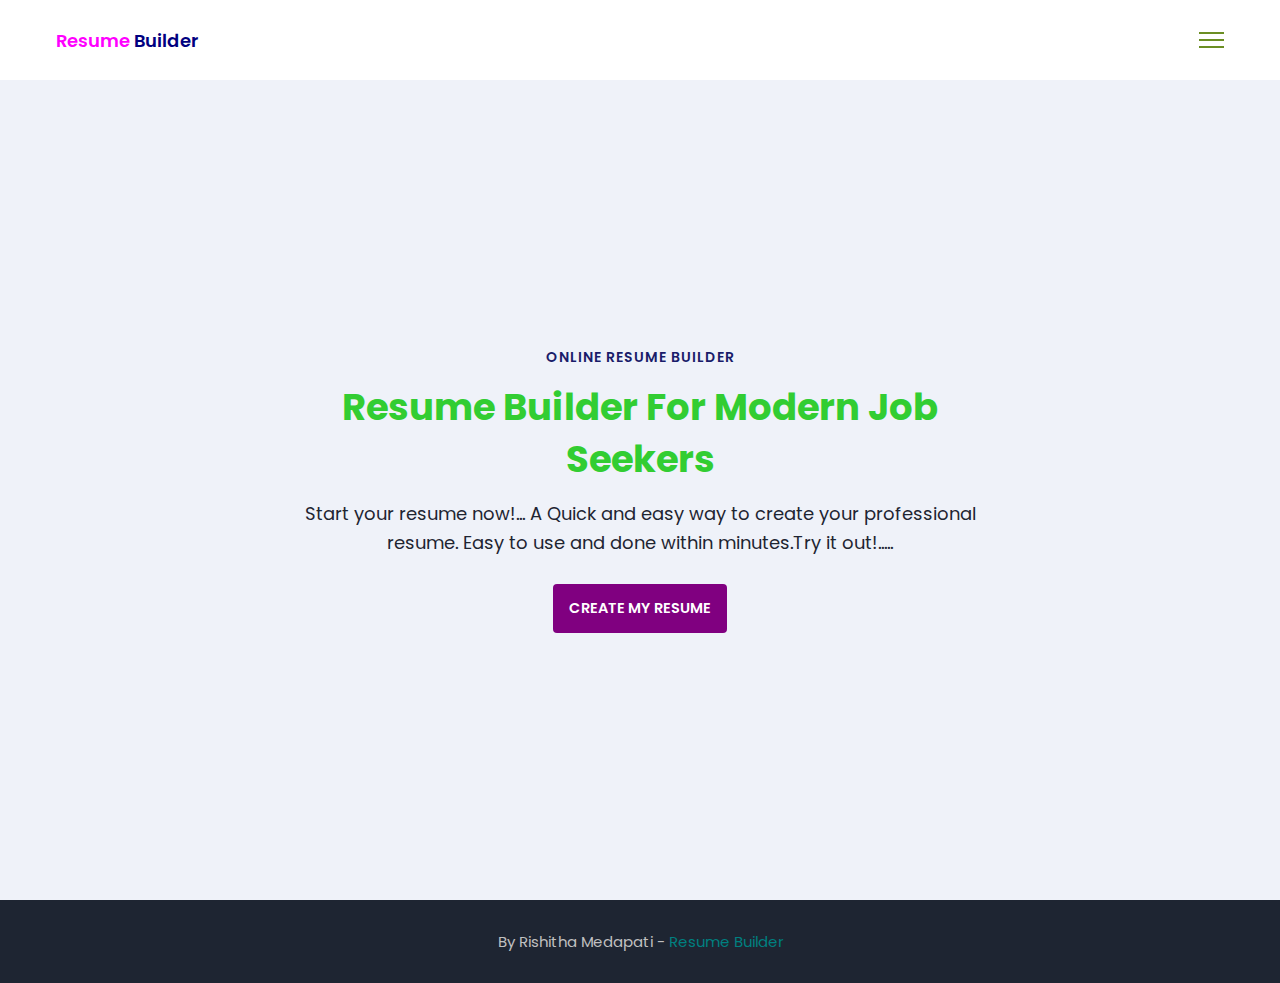
<file: resume builder/index.html>
<!DOCTYPE html>
<html>
    <head>
        <meta charset="utf-8">
        <meta http-equiv="X-UA-Compatible" content="IE=edge">
        <title>Home Page</title>
        <meta name="description" content="">
        <meta name="viewport" content="width=device-width, initial-scale=1">
        <link rel="stylesheet" href="assets/css/main.css">
    </head>
    <body>

        <nav class = "navbar bg-white">
            <div class="container">
                <div class = "navbar-content">
                    <div class = "brand-and-toggler">
                        <a href = "index.html" class = "navbar-brand">
                            <span class = "navbar-brand-text">Resume <span>Builder</span>
                        </a>
                        <button type = "button" class = "navbar-toggler-btn">
                            <div class = "bars">
                                <div class = "bar"></div>
                                <div class = "bar"></div>
                                <div class = "bar"></div>
                            </div>
                        </button>
                    </div>
                </div>
            </div>
        </nav>

        <header class = "header bg-bright" id = "header">
            <div class = "container">
                <div class = "header-content text-center">
                    <h6 class = "text-uppercase text-blue-dark fs-14 fw-6 ls-1">Online Resume Builder</h6>
                    <h1 class = "lg-title">Resume Builder For Modern Job Seekers</h1>
                    <p class = "text-dark fs-18">Start your resume now!... A Quick and easy way to create your professional resume. Easy to use and done within minutes.Try it out!.....</p>
                    <a href = "resume.html" class = "btn btn-primary text-uppercase">create my resume</a>
                </div>
            </div>
        </header>

        <footer class = "footer bg-dark">
            <div class="container">
                <div class = "footer-content text-center">
                    <p class="fs-15">By Rishitha Medapati - <span>Resume Builder</span></p>
                </div>
            </div>
        </footer>
        
    </body>
</html>
</file>
<file: resume builder/assets/css/main.css>
@import url('https://fonts.googleapis.com/css2?family=Manrope:wght@200;300;400;500;600;700;800&family=Poppins:ital,wght@0,100;0,200;0,300;0,400;0,500;0,600;0,700;0,800;0,900;1,100;1,200;1,300;1,400;1,500;1,600;1,700;1,800;1,900&display=swap');

:root{
    --clr-blue: #1A91F0;
    --clr-blue-mid: #1170CD;
    --clr-blue-dark: #1A1C6A;
    --clr-white: #fff;
    --clr-bright: #EFF2F9;
    --clr-dark: #1e2532;
    --clr-black: #000;
    --clr-grey: #656e83;
    --clr-green: #084C41;
    --font-poppins: 'Poppins', sans-serif;
    --font-manrope: 'Manrope', sans-serif;;
    --transition: all 300ms ease-in-out;
}

*{
    padding: 0;
    margin: 0;
    box-sizing: border-box;
}

html{
    font-size: 10px;
}

body{
    font-size: 1.6rem;
    font-family: var(--font-poppins);
}

button{
    border: none;
    background-color: transparent;
    outline: 0;
    cursor: pointer;
    font-family: inherit;
}

img{
    width: 100%;
    display: block;
}

a{
    text-decoration: none;
}

/* fonts */
.font-poppins{font-family: var(--font-poppins);}
.font-manrope{font-family: var(--font-manrope);}

/* text colors */
.text-blue{color: var(--clr-blue);}
.text-blue-mid{color: var(--clr-blue-mid);}
.text-blue-dark{color: var(--clr-blue-dark);}
.text-bright{color: var(--clr-bright);}
.text-dark{color: var(--clr-dark);}
.text-grey{color: var(--clr-grey);}
.text-white{color: var(--clr-white);}

/* backgrounds */
.bg-blue{background-color: var(--clr-blue);}
.bg-blue-mid{background-color: var(--clr-blue-mid);}
.bg-blue-dark{background-color: var(--clr-blue-dark);}
.bg-bright{background-color: var(--clr-bright);}
.bg-dark{background-color: var(--clr-dark);}
.bg-grey{background-color: var(--clr-grey);}
.bg-white{background-color: var(--clr-white);}
.bg-black{background-color: var(--clr-black);}
.bg-green{background-color: var(--clr-green);}

.text-center{ text-align: center;}
.text-left{text-align: left;}
.text-right{text-align: right;}
.text-uppercase{text-transform: uppercase;}
.text-lowercase{text-transform: lowercase;}
.text-capitalize{text-transform: capitalize;}
.text{
    color: var(--clr-dark);
    opacity: 0.9;
    margin: 2rem 0;
    line-height: 1.6;
}

.fw-2{font-weight: 200;}
.fw-3{font-weight: 300;}
.fw-4{font-weight: 400;}
.fw-5{font-weight: 500;}
.fw-6{font-weight: 600;}
.fw-7{font-weight: 700;}
.fw-8{font-weight: 800;}

.fs-13{font-size: 13px;}
.fs-14{font-size: 14px;}
.fs-15{font-size: 15px;}
.fs-16{font-size: 16px;}
.fs-17{font-size: 17px;}
.fs-18{font-size: 18px;}
.fs-19{font-size: 19px;}
.fs-20{font-size: 20px;}
.fs-21{font-size: 21px;}
.fs-22{font-size: 22px;}
.fs-23{font-size: 23px;}
.fs-24{font-size: 24px;}
.fs-25{font-size: 25px;}

.ls-1{letter-spacing: 1px;}
.ls-2{letter-spacing: 2px;}

.container{
    max-width: 1200px;
    margin: 0 auto;
    padding: 0 1.6rem;
}

/* bars button */
.bars{
    display: flex;
    flex-direction: column;
    justify-content: space-between;
    height: 16.5px;
    width: 25px;
}
.bars .bar{
    width: 100%;
    height: 2px;
    background-color: olivedrab;
    transition: var(--transition);
}

.bars:hover .bar{
    background-color: olivedrab;
}

/* buttons */
.btn{
    font-size: 14.5px;
    font-weight: 600;
    padding: 1.4rem 1.6rem;
    border-radius: 4px;
    display: inline-block;
}

.btn-primary{
    background-color: purple;
    color: var(--clr-white);
    border: 1px solid whitesmokes;
    transition: var(--transition);
}
.btn-primary:hover{
    background-color: transparent;
    color: teal;
    border-color: navy;
}

.btn-secondary{
    background-color: transparent;
    color: var(--clr-dark);
    border: 1px solid var(--clr-grey);
    transition: var(--transition);
}

.btn-secondary:hover{
    background-color: navy;
    color: white;
    border-color: fuchsia;
}

.btn-group button:first-child, .btn-group a:first-child{
    margin-right: 1rem!important;
}

/* navbar part */
.navbar{
    height: 80px;
    display: flex;
    align-items: center;
    box-shadow: rgba(0, 0, 0, 0.08) 0px 3px 8px;
}

.navbar .container{
    width: 100%;
}

.navbar-brand{
    display: flex;
    align-items: center;
    justify-content: flex-start;
    font-size: 1.8rem;
}
.navbar-brand-text{
    color: fuchsia;
    font-weight: 600;
}
.navbar-brand-text span{
    color: navy;
}
.navbar-brand-icon{
    width: 25px;
    margin-right: 6px;
    opacity: 0.8;
}
.brand-and-toggler{
    display: flex;
    align-items: center;
    justify-content: space-between;
}
.header{
    min-height: calc(100vh - 80px);
    display: flex;
    flex-direction: column;
    align-items: center;
    justify-content: center;
}
.header-content{
    max-width: 740px;
    margin-right: auto;
    margin-left: auto;
}
.header-content img{
    max-width: 760px;
    border-top-right-radius: 8px;
    border-top-left-radius: 8px;
    margin-top: 3.2rem;
}
.lg-title{
    margin: 1.4rem 0;
    font-size: 37px;
    line-height: 1.4;
    color: limegreen;
}
.header-content p{
    margin-bottom: 2.6rem;
    line-height: 1.6;
}


/* section one */
.section-one{
    padding: 64px 0;
    min-height: 80vh;
    display: flex;
    align-items: center;
}
.section-one-l img{
    max-width: 545px;
    margin-right: auto;
    margin-left: auto;
}
.section-one-r{
    margin-top: 4rem;
}

.section-one .btn-group{
    margin-top: 2rem;
}
.section-one-r{
    max-width: 545px;
    margin-right: auto;
    margin-left: auto;
}
.section-one-r .btn-group{
    margin-top: 3rem;
}

/* section two */
.section-two{
    padding: 64px 0;
}
.section-two .section-items{
    display: grid;
    gap: 2rem;
}

.section-two .section-item{
    max-width: 350px;
    text-align: center;
    margin-right: auto;
    margin-left: auto;
}
.section-two .section-item-icon{
    margin: 1rem 0;
}
.section-two .section-item-icon img{
    width: 80px;
    margin-right: auto;
    margin-left: auto;
}
.section-two .section-item-title{
    color: red;
    font-size: 1.8rem;
    font-weight: 600;
}
.section-two .text{
    margin: 0.9rem 0;
}

/* footer */
.footer{
    padding: 3rem 0;
}
.footer-content p{
    color: silver;
}
.footer-content p span{
    color: teal;
}

/* media queries */
@media screen and (min-width: 768px){
    .section-two .section-items{
        grid-template-columns: repeat(2, 1fr);
    }
}

@media screen and (min-width: 992px){
    .section-one-content{
        display: grid;
        grid-template-columns: repeat(2, 1fr);
        column-gap: 3rem;
    }
    .section-one-r{
        text-align: left;
    }
    .section-two .section-items{
        grid-template-columns: repeat(3, 1fr);
    }
    .section-two .section-item{
        text-align: left;
    }
    .section-two .section-item-icon img{
        margin-left: 0;
    }
}



/* resume page */
#about-sc{
    padding: 64px 0;
}

.cv-form-row-title{
    background-color: olivedrab;
    padding: 0.8rem 1.6rem;
    margin-bottom: 2rem;
}

.cv-form-row-title h3{
    color: maroon;
    font-weight: 500;
    text-transform: uppercase;
    letter-spacing: 1.5px;
    font-size: 1.7rem;
}
.cv-form-blk{
    margin: 3rem 0;
}
.cv-form-row{
    padding: 3rem 2rem 0 2rem;
    border: 1px solid rgba(0, 0, 0, 0.08);
    margin-bottom: 1rem;
    position: relative;
}
textarea{
    resize: none;
}
.form-elem{
    margin-bottom: 3rem;
    position: relative;
}
.form-label{
    display: block;
    font-weight: 600;
    font-size: 14px;
    color: plum;
    margin-bottom: 0.5rem;
}
.form-control{
    border-radius: none;
    border: 1px solid rgba(0, 0, 0, 0.1);
    font-size: 14px;
    padding: 0.8rem 1.6rem;
    font-family: inherit;
    width: 100%;
    outline: 0;
    transition: var(--transition);
}

.form-control:focus{
    border-color: rgba(0, 0, 0, 0.3);
}
.form-text{
    color: #ca0b00;
    font-size: 12px;
    position: absolute;
    letter-spacing: 0.5px;
    top: calc(100% + 2px);
    left: 0;
    width: 100%;
}
.cols-3, .cols-2{
    display: grid;
}
.repeater-add-btn{
    width: 25px;
    height: 25px;
    background-color: blueviolet;
    font-size: 1.6rem;
    color: var(--clr-white);
    margin: 1rem 0;
}
.repeater-remove-btn{
    position: absolute;
    top: 10px;
    right: 10px;
    z-index: 999;
    width: 25px;
    height: 25px;
    border-radius: 50%;
    background-color: #ca0b00;
    color: var(--clr-white);
    font-size: 1.6rem;
}

/* preview section */
.preview-cnt{
    border-radius: 5px;
    display: grid;
    grid-template-columns: 32% auto;
    box-shadow: rgba(149, 157, 165, 0.2) 0px 8px 24px;
    overflow: hidden;
}

.preview-cnt-l{
    padding: 3rem 3rem 2rem 3rem;
}
.preview-cnt-r{
    padding: 3rem 3rem 3rem 4rem;
}
.preview-cnt-l .preview-blk:nth-child(1){
    text-align: center;
}
.preview-image{
    width: 120px;
    height: 120px;
    border-radius: 50%;
    overflow: hidden;
    margin-right: auto;
    margin-left: auto;
}
.preview-image img{
    width: 100%;
    height: 100%;
    object-fit: cover;
}
.preview-item-name{
    font-size: 2.4rem;
    font-weight: 600;
    margin: 1.8rem 0;
    position: relative;
}
.preview-item-name::after{
    position: absolute;
    content: "";
    bottom: -10px;
    width: 50px;
    height: 1.5px;
    background-color: rgba(255, 255, 255, 0.5);
    left: 50%;
    transform: translateX(-50%);
}
.preview-blk{
    padding: 1rem 0;
    margin-bottom: 1rem;
}
.preview-blk-title h3{
    text-transform: uppercase;
    letter-spacing: 0.5px;
    border-bottom: 0.5px solid rgba(0, 0, 0, 0.08);
    padding-bottom: 0.5rem;
}
.preview-blk-title{
    margin-bottom: 1rem;
}
.preview-blk-list .preview-item{
    font-size: 1.5rem;
    margin-bottom: 0.2rem;
    opacity: 0.95;
}
.preview-cnt-r .preview-blk-title{
    color: var(--clr-dark);
}
.preview-cnt-r .preview-blk-list .preview-item{
    margin-top: 1.8rem;
}

.achievements-items.preview-blk-list .preview-item span:first-child,
.educations-items.preview-blk-list .preview-item span:first-child,
.experiences-items.preview-blk-list .preview-item span:first-child{
    display: block;
    font-weight: 600;
    margin-bottom: 1rem;
    background-color: rgba(0, 0, 0, 0.03);
}

.educations-items.preview-blk-list .preview-item span:nth-child(2),
.experiences-items.preview-blk-list .preview-item span:nth-child(2){
    font-weight: 600;
    margin-right: 1rem;
}

.educations-items.preview-blk-list .preview-item span:nth-child(3),
.experiences-items.preview-blk-list .preview-item span:nth-child(3){
    font-style: italic;
    margin-right: 1rem;
}

.educations-items.preview-blk-list .preview-item span:nth-child(4),
.educations-items.preview-blk-list .preview-item span:nth-child(5),
.experiences-items.preview-blk-list .preview-item span:nth-child(4),
.experiences-items.preview-blk-list .preview-item span:nth-child(5){
    margin-right: 1rem;
    background-color: navy;
    color: var(--clr-white);
    padding: 0 1rem;
    border-radius: 0.6rem;
}

.educations-items.preview-blk-list .preview-item span:nth-child(6),
.experiences-items.preview-blk-list .preview-item span:nth-child(6){
    font-size: 13.5px;
    display: block;
    opacity: 0.8;
    margin-top: 1rem;
}
.projects-items.preview-blk-list .preview-item span{
    display: block;
}

@media screen and (min-width: 768px){
    .cols-3{
        grid-template-columns: repeat(3, 1fr);
        column-gap: 2rem;
    }
    .cols-2{
        grid-template-columns: repeat(2, 1fr);
        column-gap: 2rem;
    }
}

@media screen and (min-width: 992px){
    .cv-form-row{
        padding: 3rem 3rem 0rem 3rem;
    }
    .cols-3{
        grid-template-columns: repeat(3, 1fr);
    }
}

.print-btn-sc{
    margin: 2rem 0 6rem 0;
}

/* print section */
@media print{
    body *{
        visibility: hidden;
    }

    .non_print_area{
        display: none;
    }

    .print_area, .print_area *{
        visibility: visible;
    }

    .print_area{
        width: 100%;
        position: absolute;
        left: 0;
        top: 0;
        overflow: hidden;
    }
}
</file>
